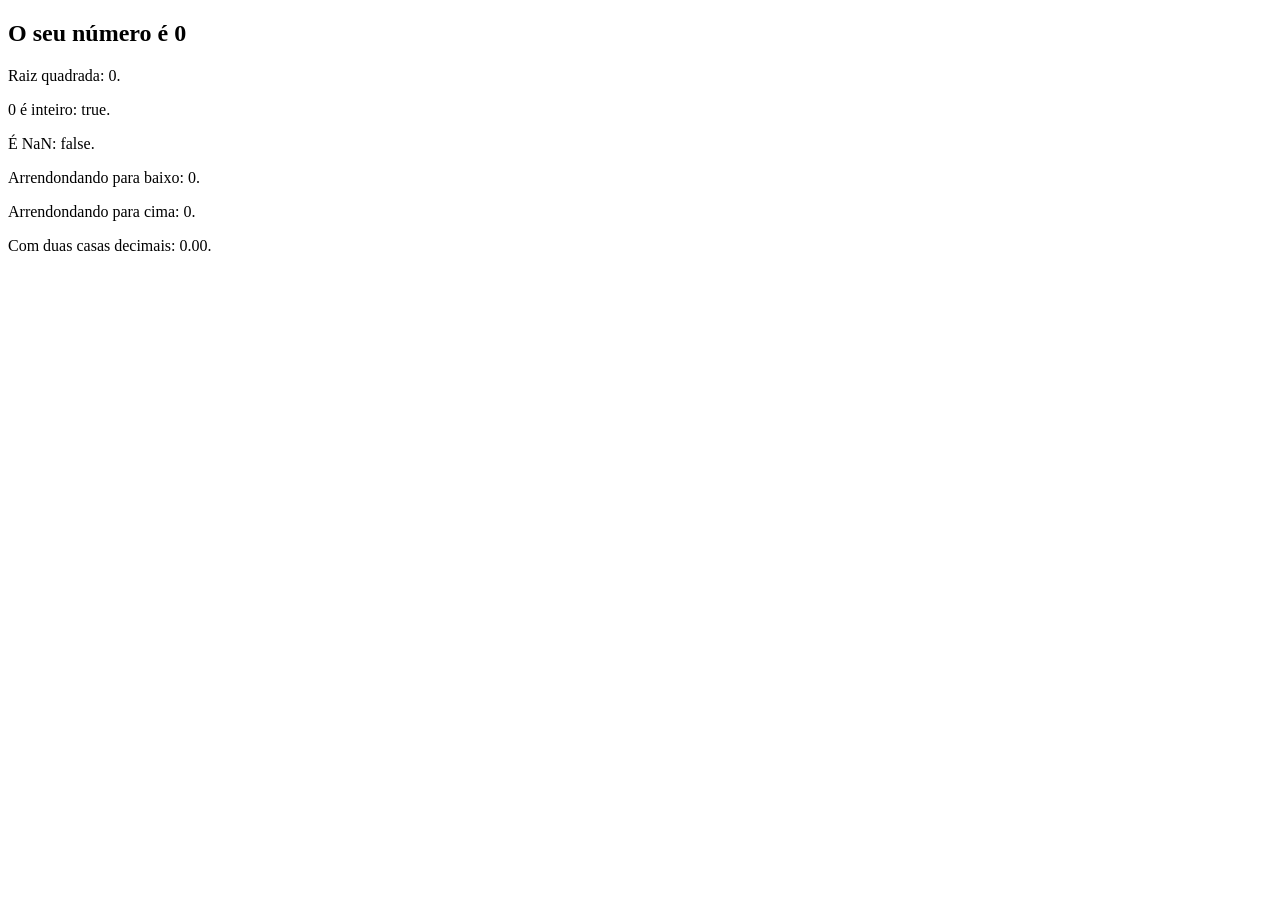
<file: 01-fundamentos/exercicio-aula28/index.html>
<!DOCTYPE html>
<html lang="pt-BR">

<head>
    <meta charset="UTF-8">
    <meta name="viewport" content="width=device-width, initial-scale=1.0">
    <title>Exercício Numbers e Math</title>
</head>

<body>

    <section>
        <h1>O seu número é <span id="numero-titulo">0</span></h1>
        <div id="texto"></div>
    </section>
</body>
<script src="js/script.js"></script>

</html>
</file>
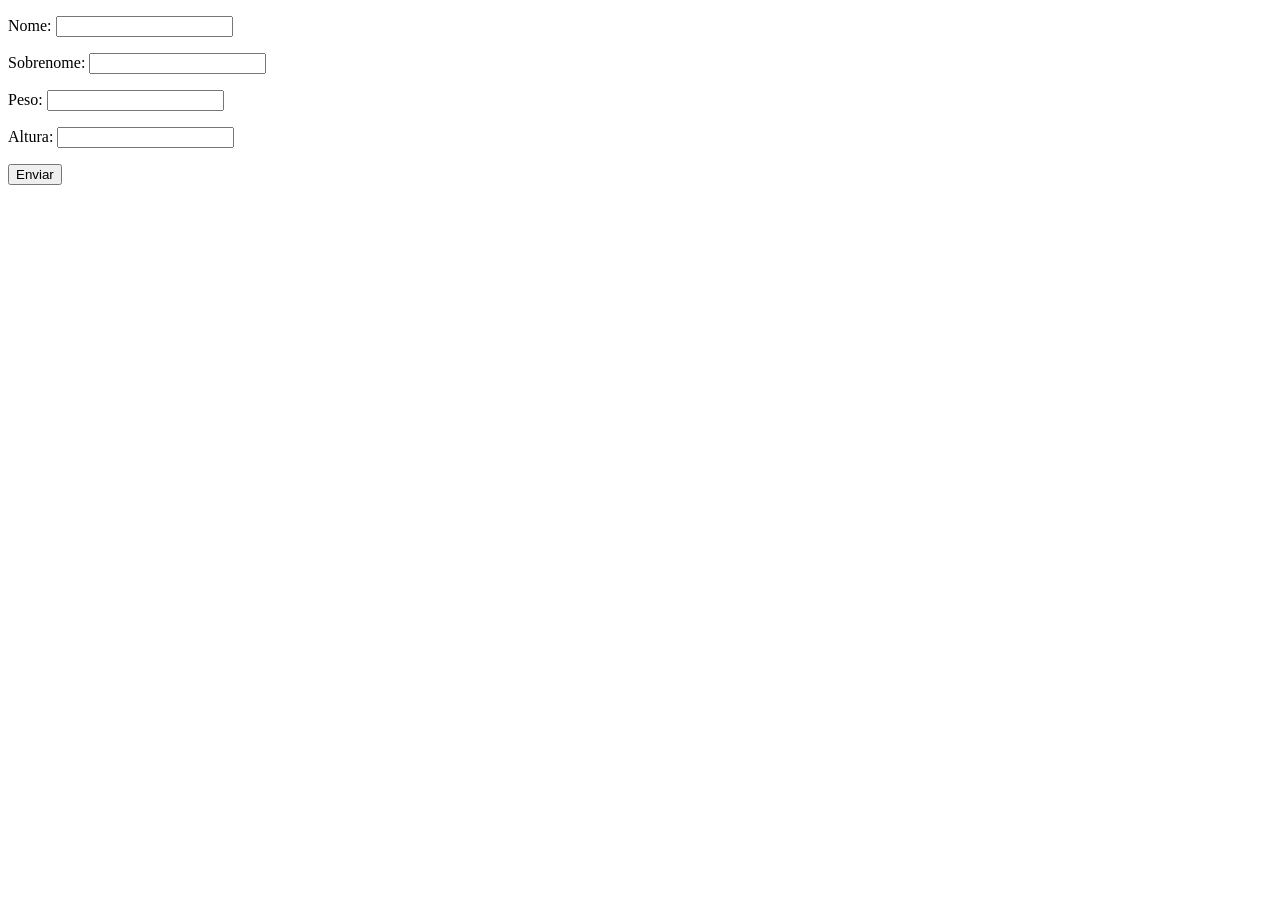
<file: 01-fundamentos/exercicio-aula34/index.html>
<!DOCTYPE html>
<html lang="pt-BR">

<head>
    <meta charset="UTF-8">
    <meta name="viewport" content="width=device-width, initial-scale=1.0">
    <title>Exercício Aula 34 - Funções, Objetos e Arrays</title>
</head>

<body>
    <form class="form" action="" method="get">
        <p>Nome: <input type="text" class="nome"></p>
        <p>Sobrenome: <input type="text" class="sobrenome"></p>
        <p>Peso: <input type="text" class="peso"></p>
        <p>Altura: <input type="text" class="altura"></p>
        <button class="btn">Enviar</button>
    </form>

    <div class="resultado"></div>

    <script src="js/script.js"></script>
</body>

</html>
</file>
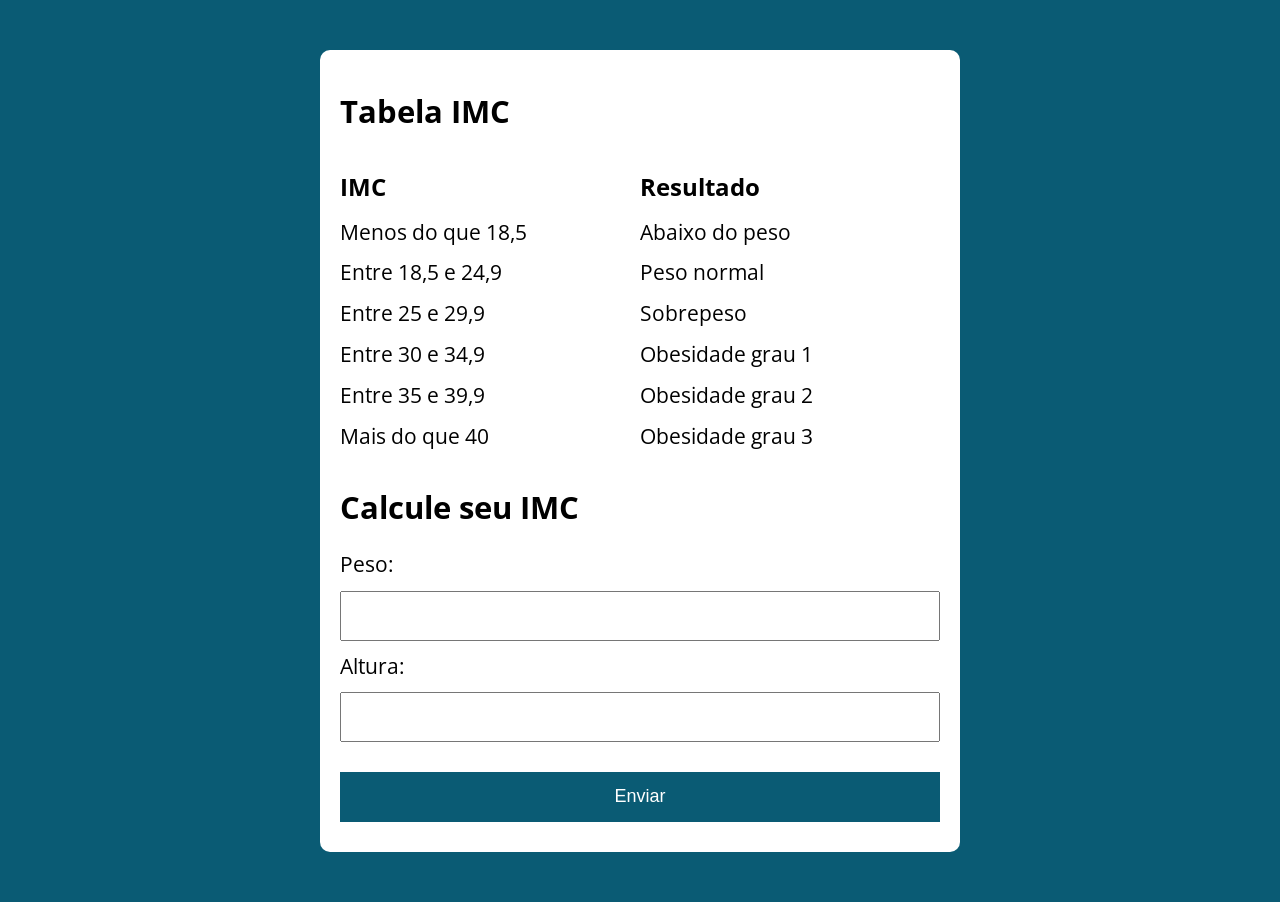
<file: 02-logica-de-programacao/exercicio-aula44/index.html>
<!DOCTYPE html>
<html lang="pt-BR">

<head>
    <meta charset="UTF-8">
    <meta name="viewport" content="width=device-width, initial-scale=1.0">
    <title>IMC: Cálculo de Índice de Massa Muscular</title>
    <link rel="stylesheet" href="./assets/css/style.css">
</head>

<body>

    <section class="container">
        <h2>Tabela IMC</h2>
        <div class="descricao">
            <article>
                <h3>IMC</h3>
                <p>Menos do que 18,5</p>
                <p>Entre 18,5 e 24,9</p>
                <p>Entre 25 e 29,9</p>
                <p>Entre 30 e 34,9</p>
                <p>Entre 35 e 39,9</p>
                <p>Mais do que 40</p>
            </article>
            <article>
                <h3>Resultado</h3>
                <p>Abaixo do peso</p>
                <p>Peso normal</p>
                <p>Sobrepeso</p>
                <p>Obesidade grau 1</p>
                <p>Obesidade grau 2</p>
                <p>Obesidade grau 3</p>
            </article>

        </div>
        <h2>Calcule seu IMC</h2>

        <form class="form" action="" method="get">
            <label for="peso">Peso:</label>
            <input type="text" id="peso">

            <label for="altura">Altura:</label>
            <input type="text" id="altura">

            <button>Enviar</button>
        </form>

        <div class="resultado"></div>

    </section>

    <script src="./assets/js/main.js"></script>
</body>

</html>
</file>
<file: 02-logica-de-programacao/exercicio-aula44/assets/css/style.css>
@import url('https://fonts.googleapis.com/css2?family=Montserrat:ital,wght@0,100..900;1,100..900&family=Open+Sans:ital,wght@0,300..800;1,300..800&display=swap');
:root{
    --primary-color: #0a5b74;
    --primary-color-darker: #032e3b;
}

* {
    box-sizing: border-box;
    outline: 0;
}

body {
    margin: 0;
    padding: 0;
    background: var(--primary-color);
    font-family: 'Open sans', sans-serif;
    font-size: 1.3em;
    line-height: 1.5em;;
}

.container {
    max-width: 640px;
    margin: 50px auto;
    background: #fff;
    padding: 20px;
    border-radius: 10px;
}

form input, form label, form button {
    display: block;
    width: 100%;
    margin-bottom: 10px;
}

form input {
    font-size: 24px;
    height: 50px;
    padding: 0 20px;
}

form input:focus {
    outline: 1px solid var(--primary-color);
}

form button {
    border: none;
    background: var(--primary-color);
    color: #fff;
    font-size: 18px;
    font-weight: 700px;
    height: 50px;
    cursor: pointer;
    margin-top: 30px;
}

form button:hover {
    background: var(--primary-color-darker);
}

form button:active {
    background: rgb(121, 21, 21);
}

.descricao {
    display: grid;
    grid-template-columns: 1fr 1fr;
    line-height: 20px;
}

.paragrafo-resultado, .bad {
    background: rgb(109, 255, 182);
    padding: 10px 20px;
}

.bad {
    background: rgb(255, 150, 150);
}
</file>
